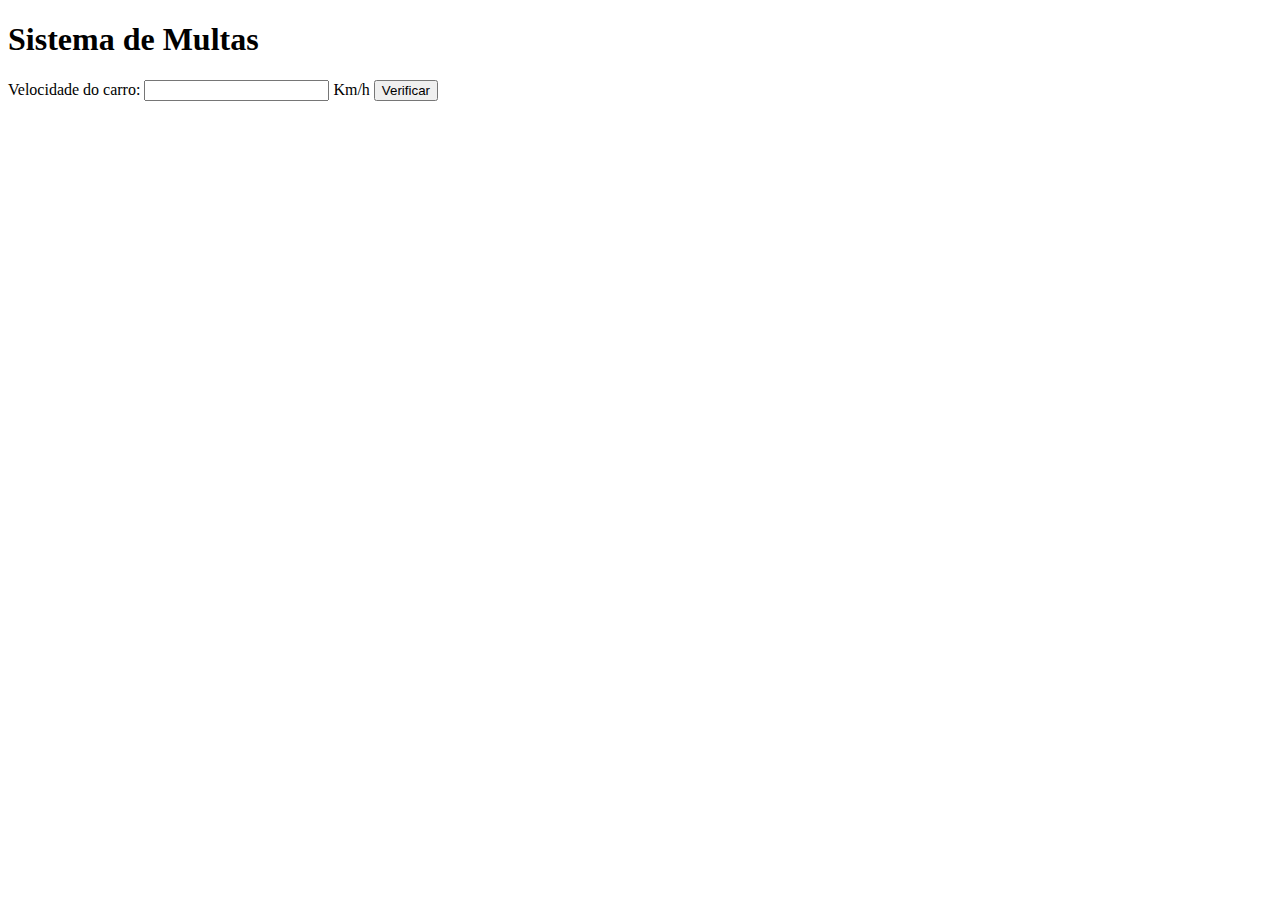
<file: aula06/index.html>
<!DOCTYPE html>
<html lang="en">
<head>
    <meta charset="UTF-8">
    <meta http-equiv="X-UA-Compatible" content="IE=edge">
    <meta name="viewport" content="width=device-width, initial-scale=1.0">
    <title>DETRAN</title>
</head>
<body>
    <h1>Sistema de Multas</h1>
    Velocidade do carro: <input type="number" name="txtvel" id="txtvel"> Km/h
    <input type="button" value="Verificar" onclick="calcular()">
    <div id="res">

    </div>
    <script>
        function calcular() {
            var txtv = window.document.querySelector('input#txtvel')
            var res = window.document.querySelector('div#res')
            var vel = Number(txtv.value)
            res.innerHTML = `<p>Sua velocidade atual é de <strong>${vel}Km/h</strong></p>`
            if (vel > 60) {
                res.innerHTML += `<p>Você está <strong>Multado</strong> por excesso de velocidade!</p>`
            }
        }
    </script>
</body>
</html>
</file>
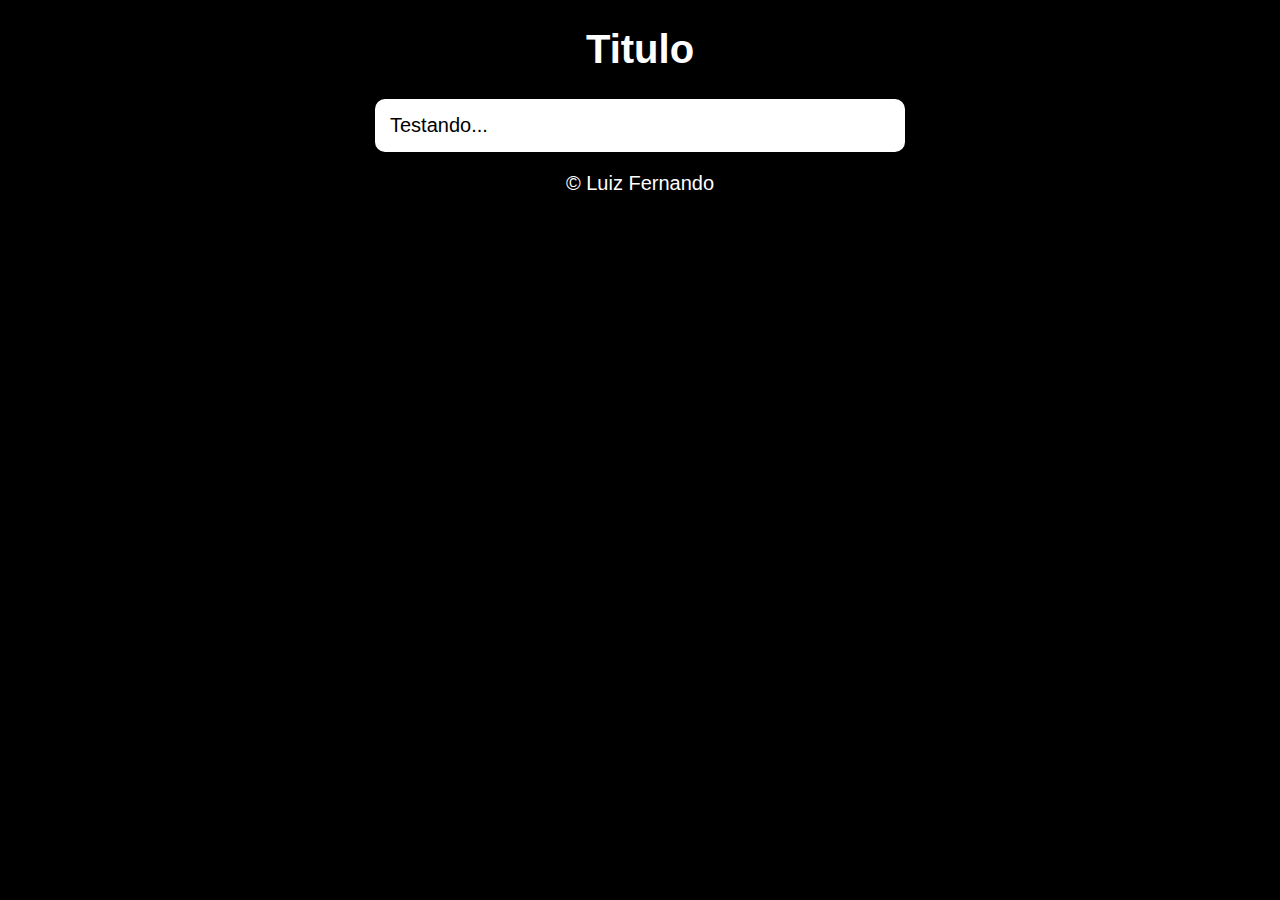
<file: aula12/index.html>
<!DOCTYPE html>
<html lang="en">
<head>
    <meta charset="UTF-8">
    <meta http-equiv="X-UA-Compatible" content="IE=edge">
    <meta name="viewport" content="width=device-width, initial-scale=1.0">
    <link rel="stylesheet" href="estilo.css">
    <title>Exercicios</title>
</head>
<body>
    <header>
        <h1>Titulo</h1>
    </header>
    <section>
        <div>
            Testando...
        </div>
        <div>

        </div>
    </section>
    <footer>
        <p>&copy; Luiz Fernando</p>
    </footer>
</body>
</html>
</file>
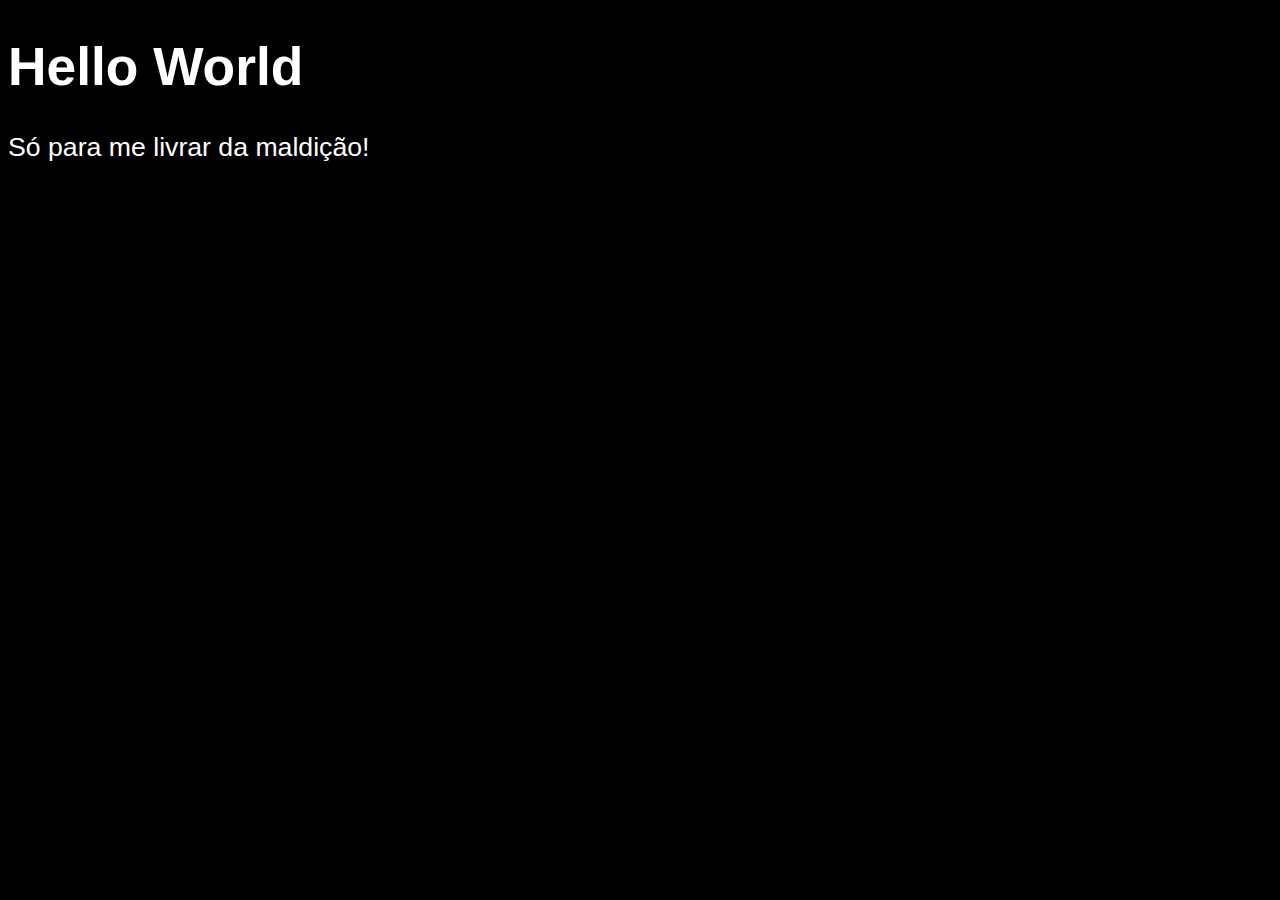
<file: aula04/ex001.html>
<!DOCTYPE html>
<html lang="pt-br">
<head>
    <meta charset="UTF-8">
    <meta http-equiv="X-UA-Compatible" content="IE=edge">
    <meta name="viewport" content="width=device-width, initial-scale=1.0">
    <title>Hello World</title>

    <style>
        body {
            background-color: black;
            color: white;
            font: normal 20pt Arial;
        }
    </style>
</head>
<body>
    <h1>Hello World</h1>
    <p>Só para me livrar da maldição!</p>
    <script>
        window.alert('Olá Mundo!')
        window.confirm('Esta gostando de Js?')
        var nome = window.prompt('Qual o seu nome?')
        window.alert(nome)
    </script>
</body>
</html>
</file>
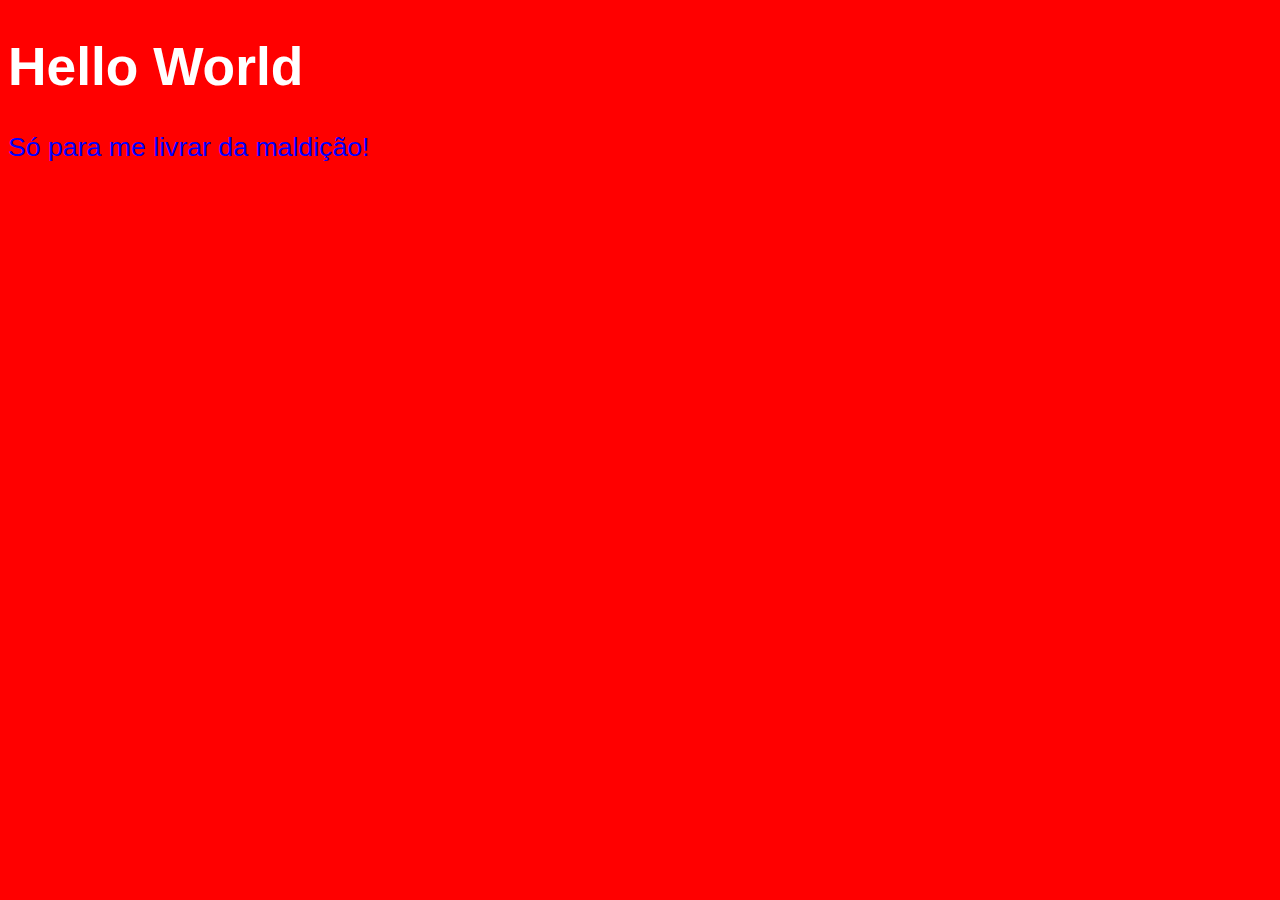
<file: aula05/ex002.html>
<!DOCTYPE html>
<html lang="pt-br">
<head>
    <meta charset="UTF-8">
    <meta http-equiv="X-UA-Compatible" content="IE=edge">
    <meta name="viewport" content="width=device-width, initial-scale=1.0">
    <title>Hello World</title>

    <style>
        body {
            background-color: black;
            color: white;
            font: normal 20pt Arial;
        }
    </style>
</head>
<body>
    <h1>Hello World</h1>
    <p>Só para me livrar da maldição!</p>
    <script>
        var corpo = window.document.body
        corpo.style.background = 'red'
        var p1 = window.document.getElementsByTagName('p')[0]
        p1.style.color = 'blue'
    </script>
</body>
</html>
</file>
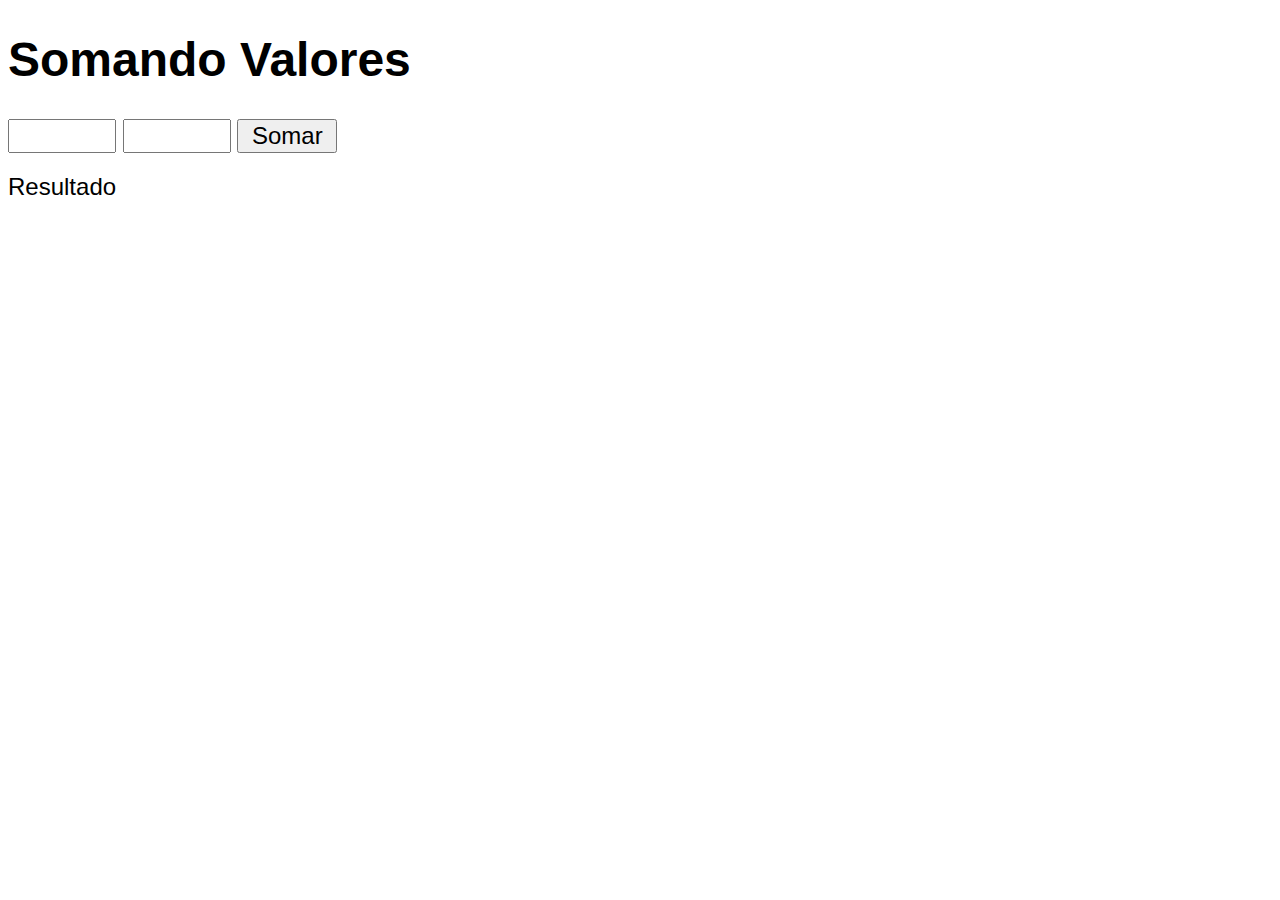
<file: aula05/ex003.html>
<!DOCTYPE html>
<html lang="pt-br">
<head>
    <meta charset="UTF-8">
    <meta http-equiv="X-UA-Compatible" content="IE=edge">
    <meta name="viewport" content="width=device-width, initial-scale=1.0">
    <title>Calculadora</title>
    <style>
        body {
            font: normal 18pt Arial;
        }
        input {
            font: normal 18pt Arial;
            width: 100px;
        }
        div#res {
            margin-top: 20px;
        }
    </style>
</head>
<body>
    <h1>Somando Valores</h1>
    <input type="number" name="txtn1" id="txtn1">
    <input type="number" name="txtn2" id="txtn2">
    <input type="button" value="Somar" onclick="somar()">
    <div id="res">Resultado</div>
    <script>
        function somar() {
            var tn1 = window.document.getElementById('txtn1')
            var tn2 = window.document.querySelector('input#tntx2')
            var res = window.document.getElementById('res')
            var n1 = (tn1.value)
            var n2 = (tn2.value)
            var s = (n1) + (n2)
            res.innerHTML = `A soma de ${n1} e ${n2} é igual a <strong>${s}</strong>`
        }
    </script>
</body>
</html>
</file>
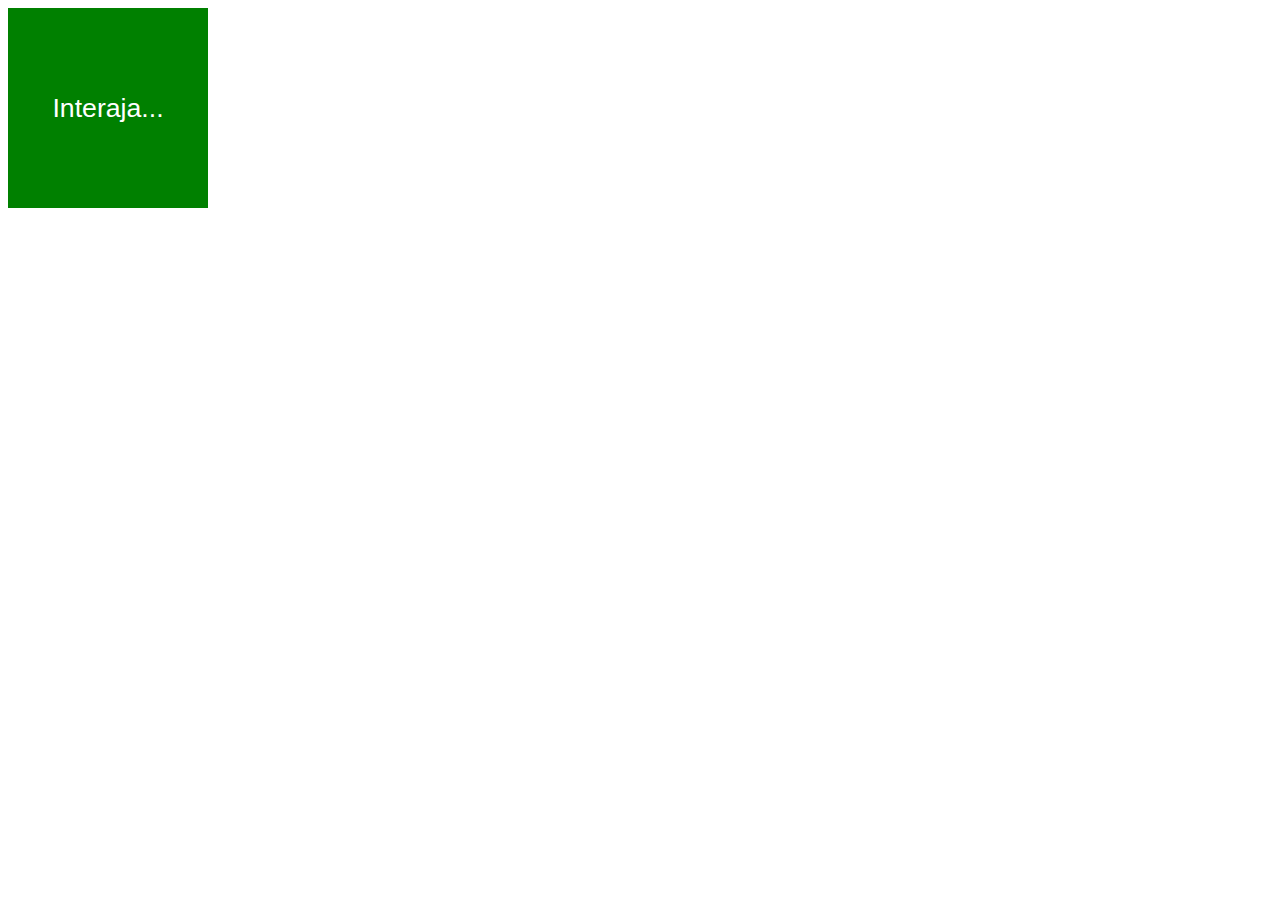
<file: aula05/ex004.html>
<!DOCTYPE html>
<html lang="pt-br">
<head>
    <meta charset="UTF-8">
    <meta http-equiv="X-UA-Compatible" content="IE=edge">
    <meta name="viewport" content="width=device-width, initial-scale=1.0">
    <title>Calculadora</title>
    <style>
        div#area {
            font: normal 20pt Arial;
            background: green;
            color: white;
            width: 200px;
            height: 200px;
            line-height: 200px;
            text-align: center;
        }
    </style>
</head>
<body>
    <div id="area">
        Interaja...
    </div>
    <script>
        var a = window.document.getElementById('area')
        a.addEventListener('click', clicar)
        a.addEventListener('mouseenter', entrar)
        a.addEventListener('mouseout', sair)
        function clicar() {
            a.innerText = 'Clicou!'
            a.style.background = 'black'
        }
        function entrar() {
            a.innerText = 'Entrou!'
        }
        function sair() {
            a.innerText = 'Saiu!'
            a.style.background = 'green'
        }
    </script>
</body>
</html>
</file>
<file: aula12/estilo.css>
body {
    background: black;
    font: normal 15pt Arial;
}

header {
    color: white;
    text-align: center;
}

section {
    background: white;
    border-radius: 10px;
    padding: 15px;
    width: 500px;
    margin: auto;
}

footer {
    color: white;
    text-align: center;
}
</file>
